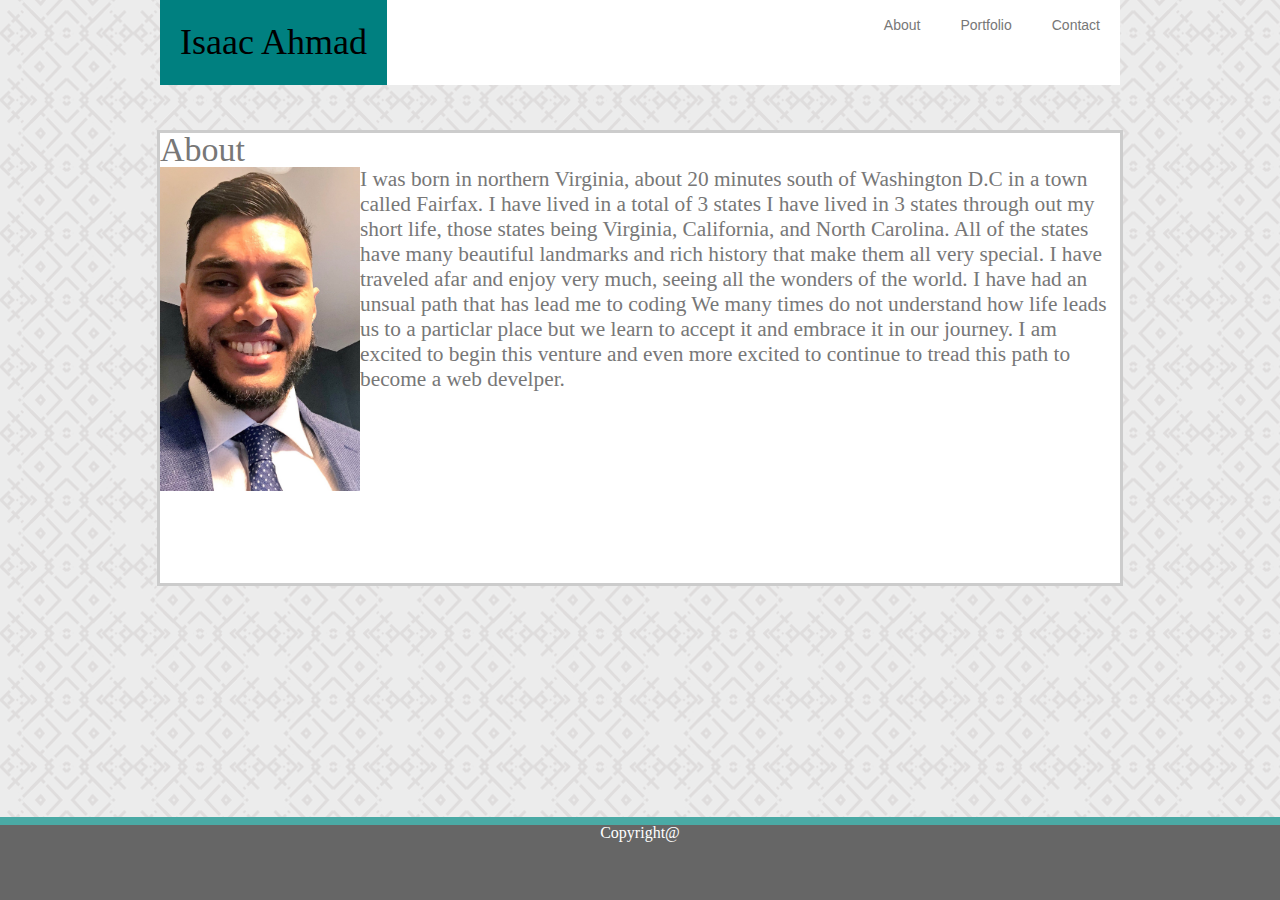
<file: index.html>
<!DOCTYPE html>
<html>

<head>
    <link rel="stylesheet" href="./assets/css/reset.css">
    <link rel="stylesheet" href="assets/css/style.css">

    <title>Homework 1</title>
</head>

<body>

    <div class="header">

        <h1 class="name">
            Isaac Ahmad
        </h1>


        <nav>

            <div id="pagewrap">

                <ul class="Btn">

                    <li><a href="contact.html">Contact</a></li>
                    <li><a href="portfolio.html">Portfolio</a></li>
                    <li><a href="index.html">About</a></li>

                </ul>

        </nav>

    </div>

    <div id="Contents">


        <h2>About</h2>

        <img src="./assets/images/IMG_1098.jpg " alt="" class="picture">

        <p>I was born in northern Virginia, about 20 minutes south of Washington D.C in a town called Fairfax. I have
            lived in a total of 3 states
            I have lived in 3 states through out my short life, those states being Virginia, California, and North
            Carolina.
            All of the states have many beautiful landmarks and rich history that make them all very special.
            I have traveled afar and enjoy very much, seeing all the wonders of the world. I have had an unsual path
            that has lead me to coding
            We many times do not understand how life leads us to a particlar place but we learn to accept it and embrace
            it in our journey.
            I am excited to begin this venture and even more excited to continue to tread this path to become a web
            develper.</p>



    </div>




</body>

<footer class="footer"> 
    Copyright@

</footer>

</html>
</file>
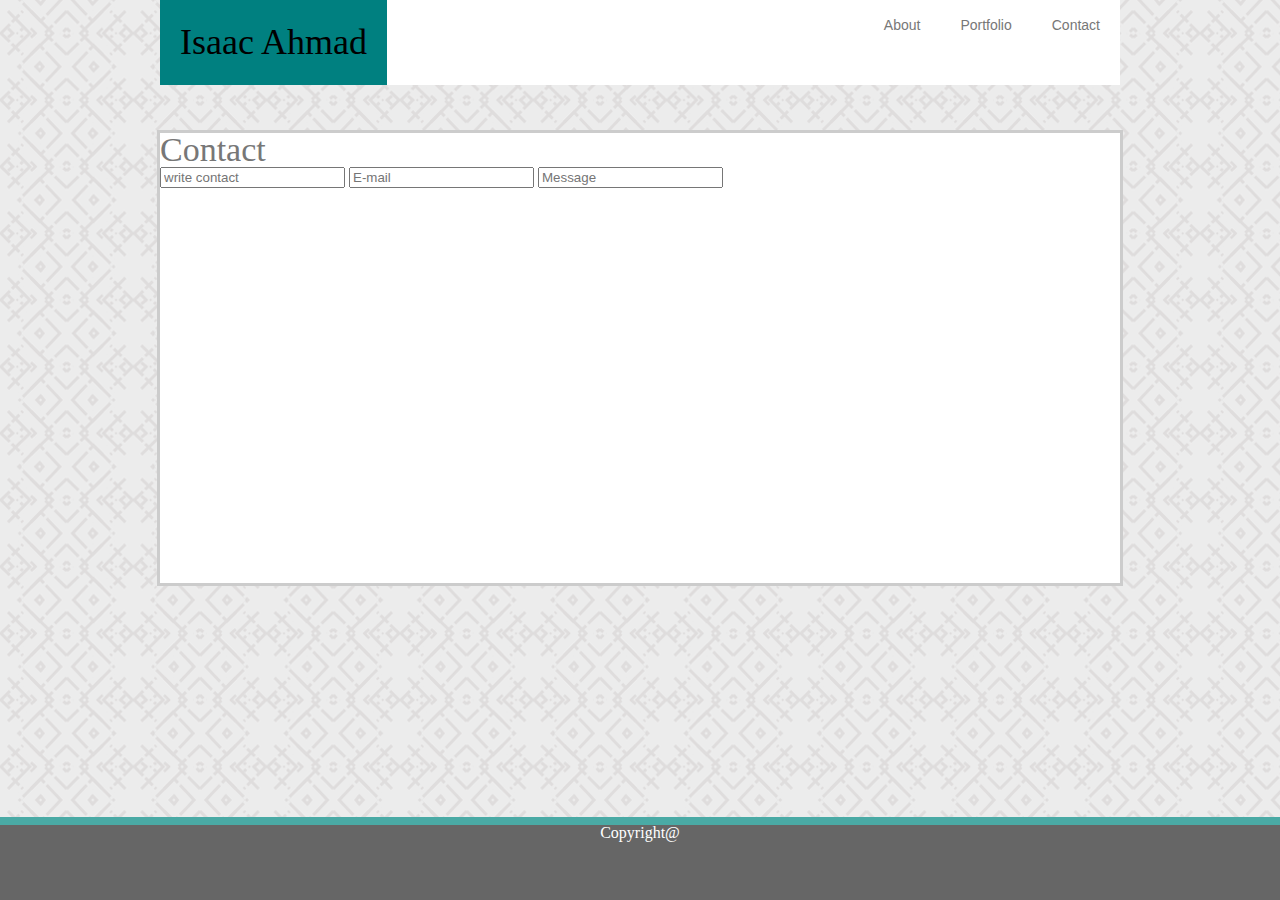
<file: contact.html>
<!DOCTYPE html>
<html>
<head>
    <link rel="stylesheet" href="./assets/css/reset.css">
    <link rel="stylesheet" href="assets/css/style.css">
    
    <title>Contact</title>
</head>

<body>
    
        <div class="header">

                <h1 class="name">
                    Isaac Ahmad
                </h1>
        
        
                <nav>
        
                    <div id="pagewrap">
        
                        <ul class="Btn">
        
                            <li><a href="contact.html">Contact</a></li>
                            <li><a href="portfolio.html">Portfolio</a></li>
                            <li><a href="index.html">About</a></li>
        
                        </ul>
        
                </nav>
        
            </div>
 <div>  
    <div id="Contents">
        
        
        <h2>Contact</h2>

        
        
        
        
            
            
            
            
            
             
            <form>
    
                <input type="text" name="Name" placeholder="write contact">
                <input type="text" name="E-mail" placeholder="E-mail">
                <input type="text" name="Message" placeholder="Message">
    
            
            
            </form>












</body>

<footer class="footer">Copyright@

    </footer>


</html>
</file>
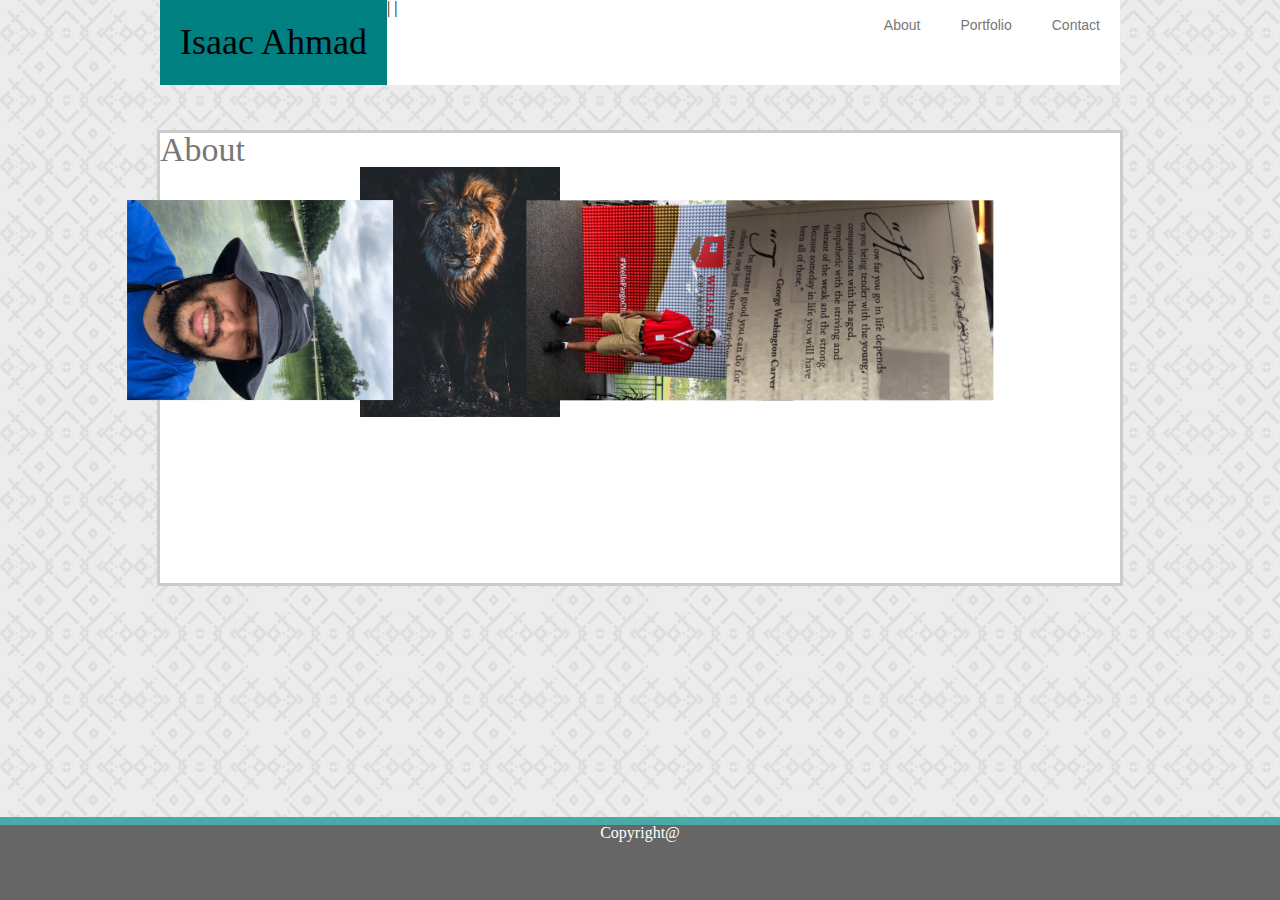
<file: portfolio.html>
<!DOCTYPE html>
<html>

<head>
    <link rel="stylesheet" href="./assets/css/reset.css">
    <link rel="stylesheet" href="./assets/css/style.css">


    <title>Portfolio</title>





</head>

<body>

    <div class="header">

        <h1 class="name">
            Isaac Ahmad
        </h1>


        <nav>

            <div id="pagewrap">

                <ul class="Btn">

                    <li><a href="contact.html">Contact</a></li>
                    |
                    <li><a href="portfolio.html">Portfolio</a></li>
                    |
                    <li><a href="index.html">About</a></li>

                </ul>

        </nav>

    </div>

    <div id="Contents">


        <h2>About</h2>

        <img src="./assets/images/image1 (1).jpeg" class="picture rotate">
        <img src="./assets/images/image2.jpeg" class="picture">
        <img src="./assets/images/image3.jpeg" class="picture rotate">
        <img src="./assets/images/image4.jpeg" class="picture rotate">

        <p>


    </div>




</body>

<footer class="footer"> 
    Copyright@
</footer>

</html>
</file>
<file: assets/css/style.css>
html {

    width: 100%;
    
}



body {
    background-image: url("../images/herringbone.jpg");

    border-style: solid;
    border-color: black;

}

h1 {

    font-size: 36px;
    line-height: 45px;
    font-family: Georgia, 'Times New Roman', Times, serif;
    
    
}

.name {
    padding: 20px;
    background-color: teal;
    float: left;
}

.header {
    margin: 0 auto 0;
    width: 960px;
   height: 85px;
    border-color: #cccccc;
    background: white;
    margin-bottom: 5vh;


}


h2  {

    font-size: 34px;
    background-color: #fff;
    color: #777777;


}

#Contents {
    margin: 0 auto 0;
    width: 960px;
    height: 50vh;
    background: white;
    border: solid #cccccc;


}

.Btn {

    position: relative;
    


}



#pagewrap {

    border-style: solid;
    border-color: black;
    

}


.picture {
    width: 200px;
    float: left;
}

.rotate {
    transform: rotate(90deg); 
}



ul {




}

ul li {

    list-style: none;
    display: inline-block;
    float: right;
    line-height: 50px;

    
}

ul li a{
    display: block;
    text-decoration: none;
    font-size: 14px;
    font-family: Arial, Helvetica, sans-serif;
    color: #777777;
    padding: 0px 20px;
    




}



nav {
    /* width: 100%; */
    background-color: #fff;
    /* position: relative; */

}



p   {

    font-family: Georgia, 'Times New Roman', Times, serif;
    font-size: 16pt;
    color: #777777;
    line-height: normal;

    

}

.footer {
    
    border-top: 8px solid #4aaaa5;
    position: fixed;
    left: 0;
    height: 75px;
    width: 100%;
    background-color: #666666;
    color:white;
    bottom: 0%;
    text-align: center
    

}
</file>
